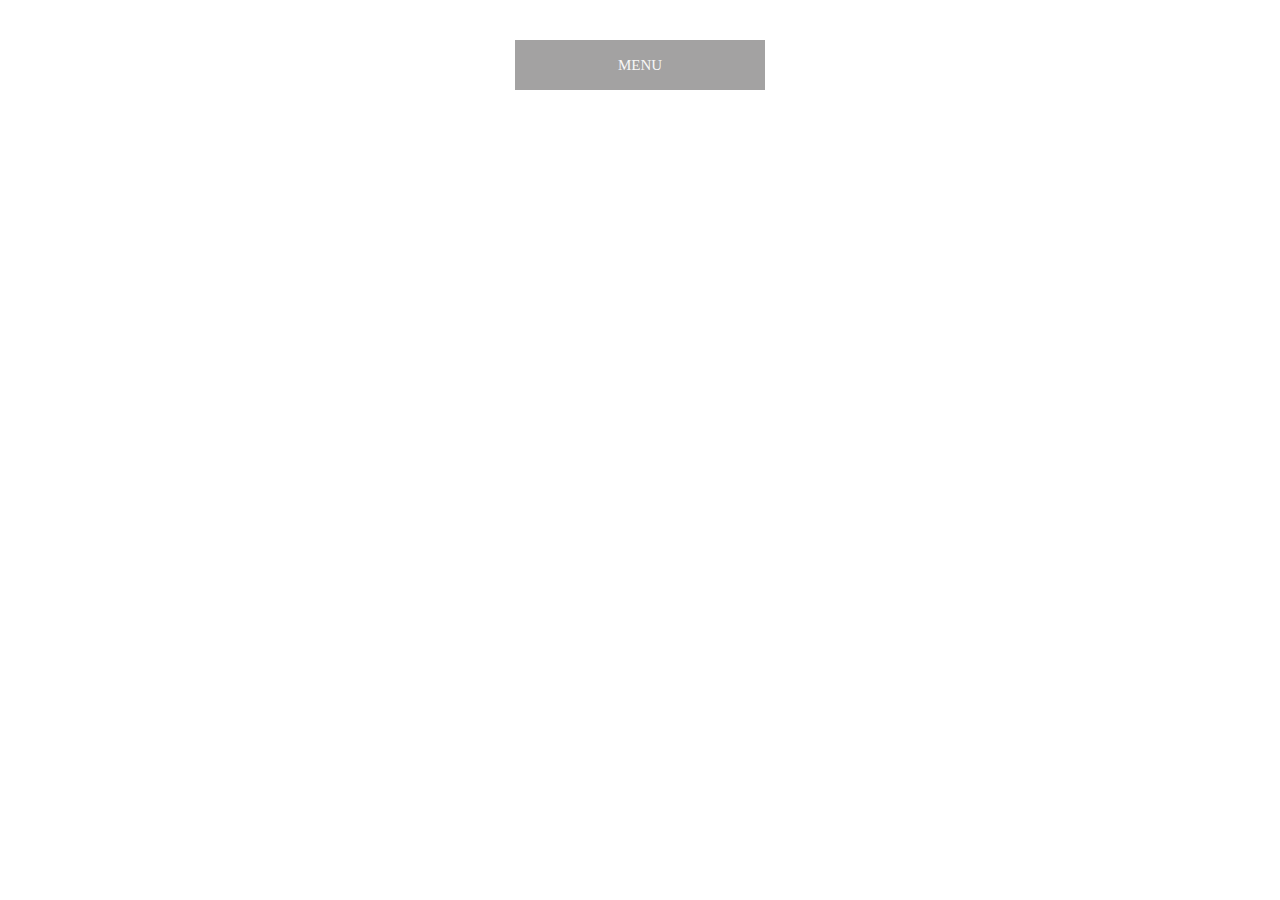
<file: animation/03-dropdown-menu/index.html>
<!DOCTYPE html>
<html lang="en">
  <head>
    <meta charset="UTF-8" />
    <meta http-equiv="X-UA-Compatible" content="IE=edge" />
    <meta name="viewport" content="width=device-width, initial-scale=1.0" />
    <title>Dropdown Menu</title>
    <link rel="stylesheet" href="style.css" />
  </head>
  <body>
    <div class="dropdown-container">
      <div class="menu-title">MENU</div>
      <ul class="dropdown-menu">
        <li>ITEM 1</li>
        <li>ITEM 2</li>
        <li>ITEM 3</li>
        <li>ITEM 4</li>
        <li>ITEM 5</li>
      </ul>
    </div>
    <script src="script.js"></script>
  </body>
</html>
</file>
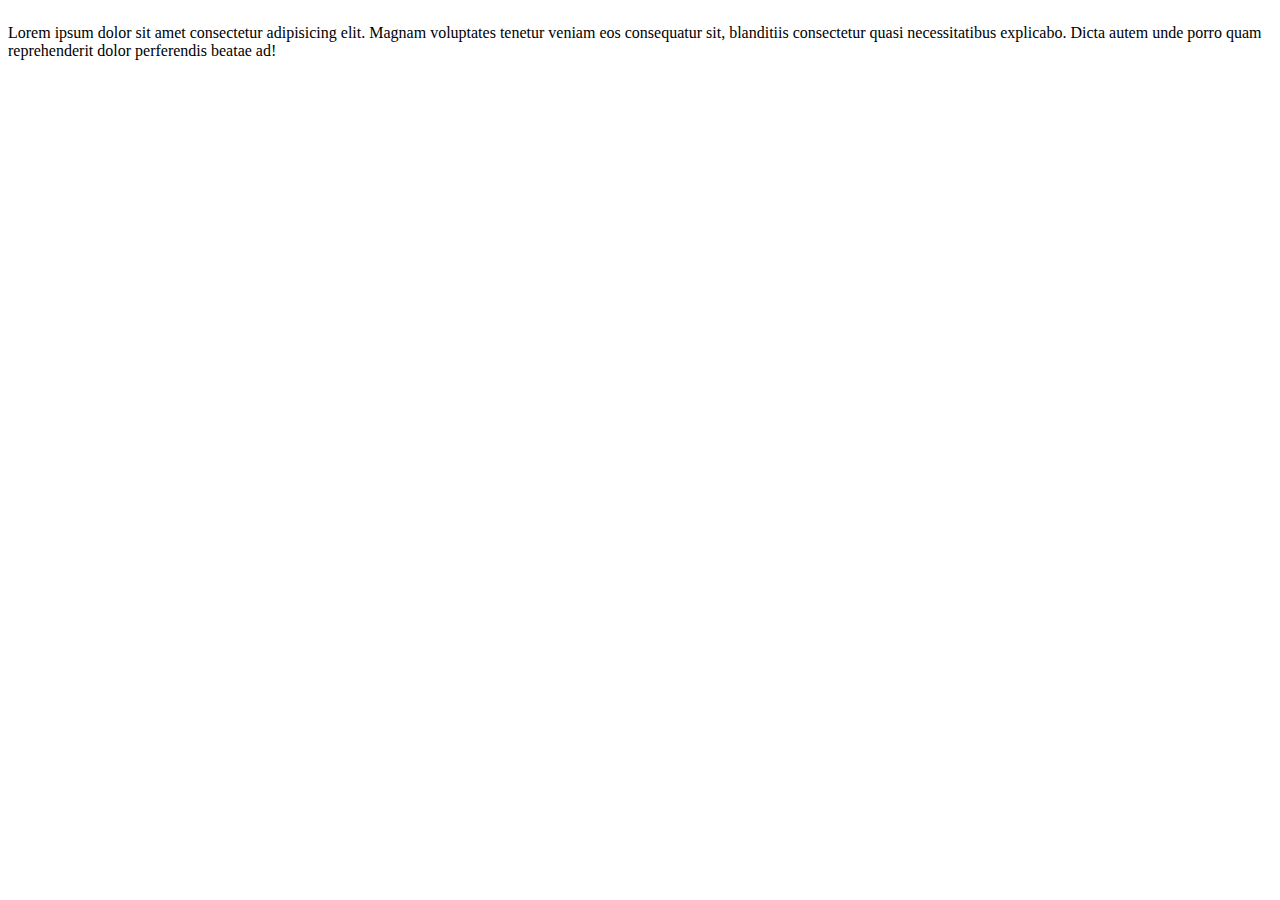
<file: animation/04-slide-in/index.html>
<!DOCTYPE html>
<html lang="en">
  <head>
    <meta charset="UTF-8" />
    <meta name="viewport" content="width=device-width, initial-scale=1.0" />
    <meta http-equiv="X-UA-Compatible" content="ie=edge" />
    <title>Slide-in</title>
    <style>
      * {
        overflow: hidden;
      }
      p {
        animation-name: slide-in;
        animation-duration: 3s;
        animation-iteration-count: infinite;
        animation-direction: alternate;
      }
      @keyframes slide-in {
        from {
          width: 300%;
          margin-left: 100%;
        }
        /* 75% {
          font-size: 300%;
          margin-left: 25%;
          width: 150%;
        } */
        to {
          width: 100%;
          margin-left: 0;
        }
      }
    </style>
  </head>
  <body>
    <p>
      Lorem ipsum dolor sit amet consectetur adipisicing elit. Magnam voluptates
      tenetur veniam eos consequatur sit, blanditiis consectetur quasi
      necessitatibus explicabo. Dicta autem unde porro quam reprehenderit dolor
      perferendis beatae ad!
    </p>
  </body>
</html>
</file>
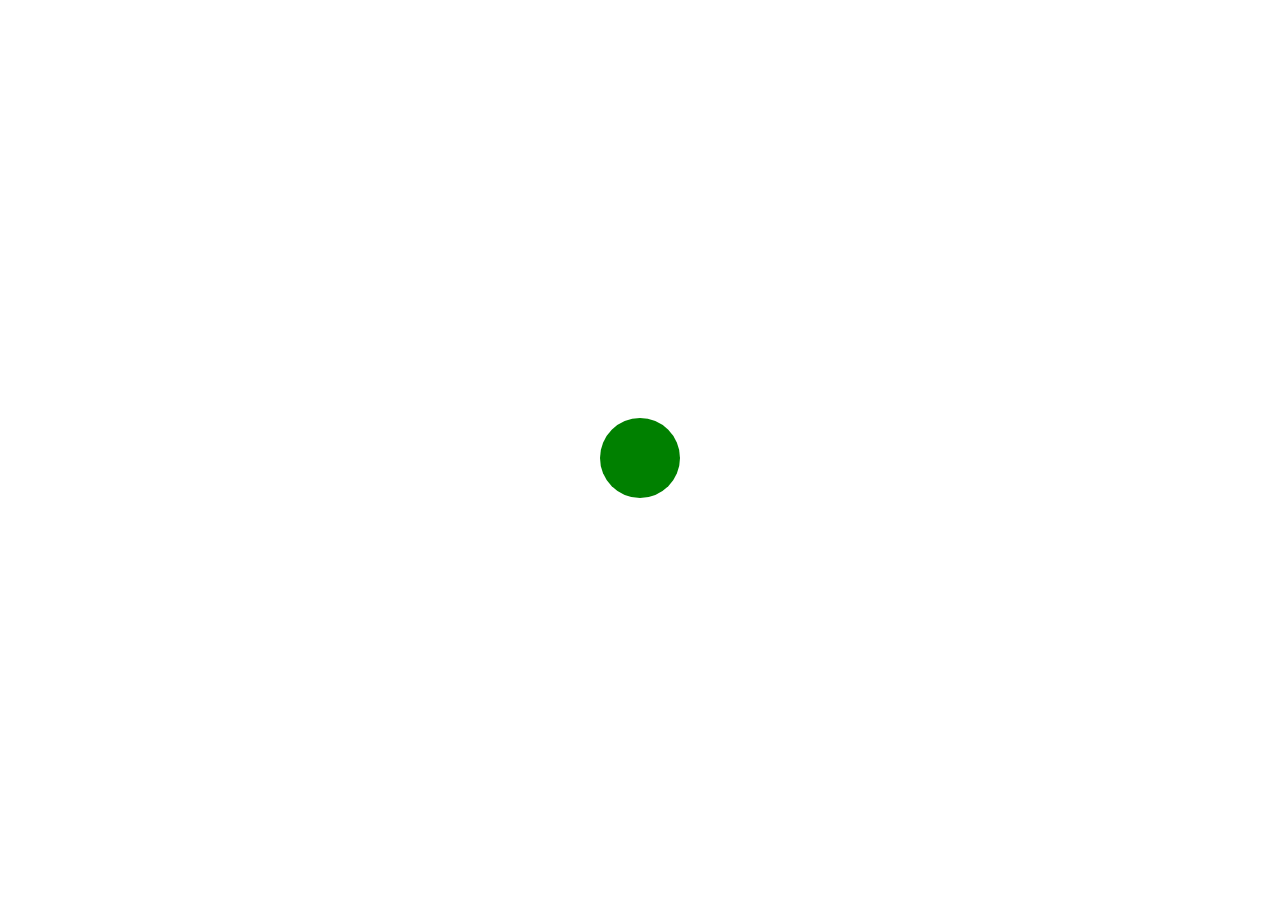
<file: animation/05-pulsate/index.html>
<!DOCTYPE html>
<html lang="en">
  <head>
    <meta charset="UTF-8" />
    <meta name="viewport" content="width=device-width, initial-scale=1.0" />
    <meta http-equiv="X-UA-Compatible" content="ie=edge" />
    <title>Pulsate</title>
    <style>
      body {
        display: flex;
        justify-content: center;
        align-items: center;
        height: 100vh;
      }
      #pulsate {
        display: inline-block;
        width: 80px;
        height: 80px;
        background: green;
        border-radius: 50%;
        animation-name: pulsate;
        animation-duration: 0.3s;
        animation-iteration-count: infinite;
        animation-direction: alternate;
      }
      @keyframes pulsate {
        from {
          opacity: 1;
          box-shadow: 4px 4px 16px 16px gray, -4px -4px 16px 16px gray;
        }

        to {
          opacity: 0;
        }
      }
    </style>
  </head>
  <body>
    <span id="pulsate"> </span>
  </body>
</html>
</file>
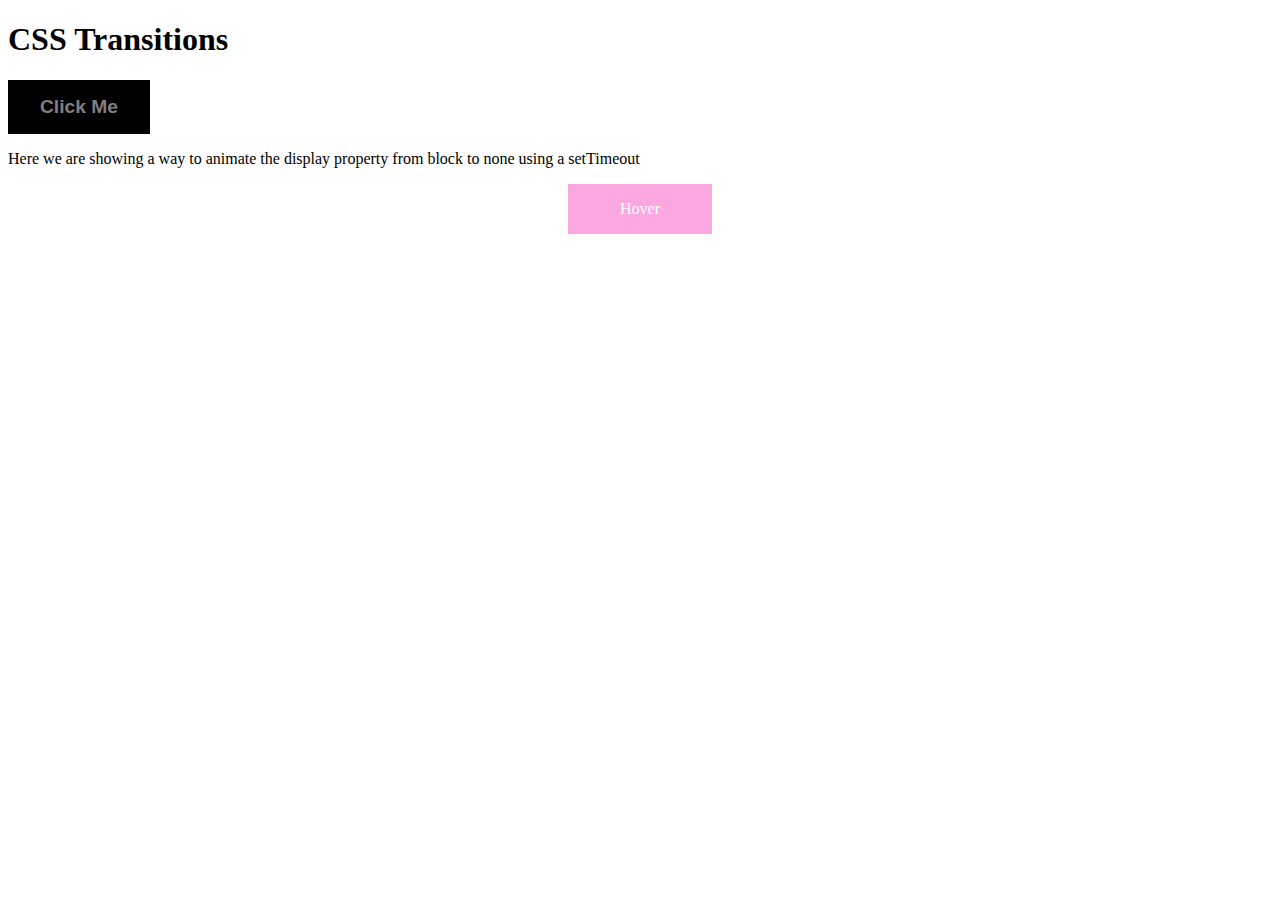
<file: animation/06-toggle-display/index.html>
<!DOCTYPE html>
<html lang="en">
  <head>
    <meta charset="UTF-8" />
    <meta name="viewport" content="width=device-width, initial-scale=1.0" />
    <meta http-equiv="X-UA-Compatible" content="ie=edge" />
    <link rel="stylesheet" href="./style.css" />
    <title>Transitions</title>
  </head>
  <body>
    <h1>CSS Transitions</h1>
    <button>Click Me</button>
    <p>
      Here we are showing a way to animate the display property from block to
      none using a setTimeout
    </p>
    <div class="div">Hover</div>
    <script src="./script.js"></script>
  </body>
</html>
</file>
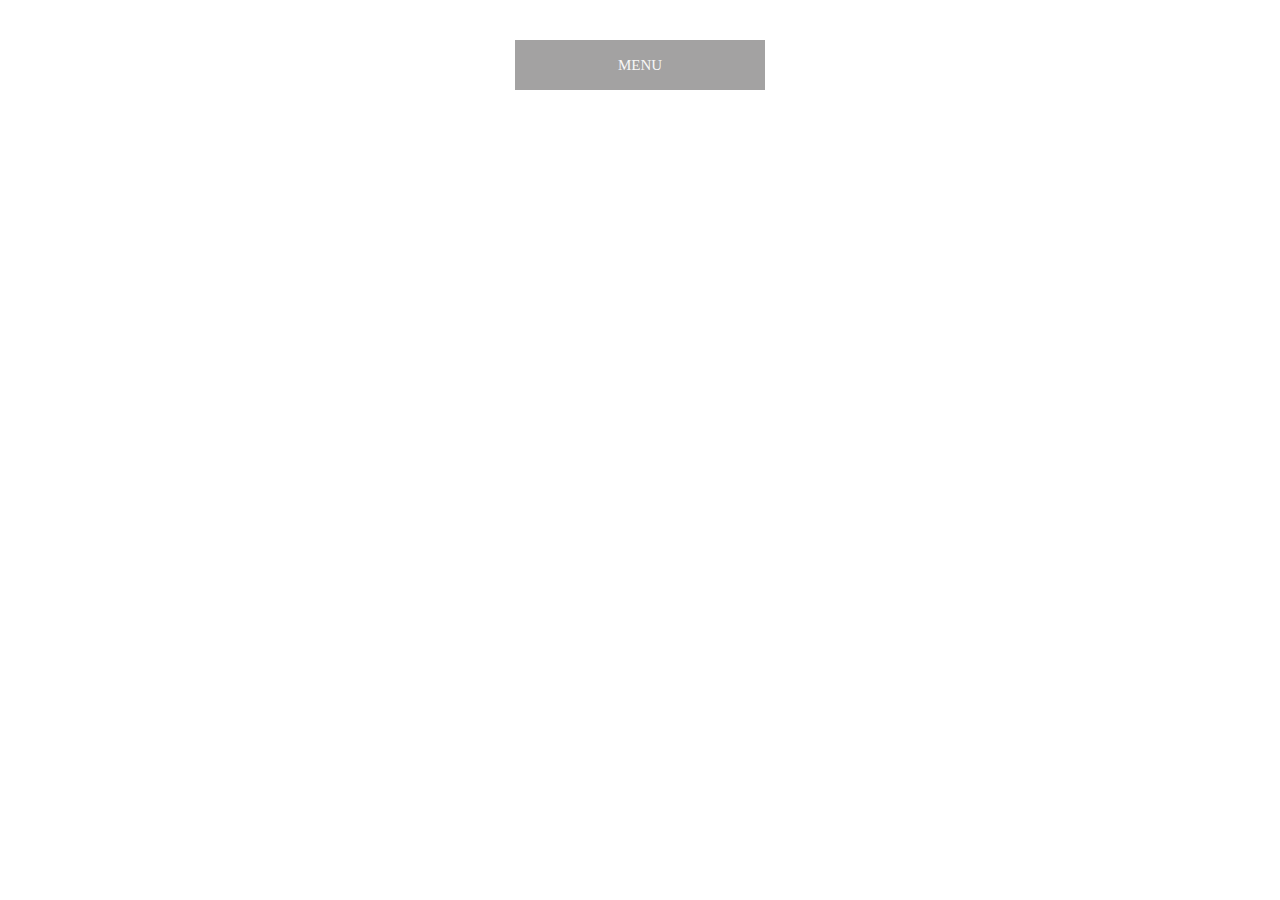
<file: animation/03-dropdown-menu/solution/solution.html>
<!DOCTYPE html>
<html lang="en">
  <head>
    <meta charset="UTF-8" />
    <meta http-equiv="X-UA-Compatible" content="IE=edge" />
    <meta name="viewport" content="width=device-width, initial-scale=1.0" />
    <title>Dropdown Menu</title>
    <link rel="stylesheet" href="solution.css" />
  </head>
  <body>
    <div class="dropdown-container">
      <div class="menu-title">MENU</div>
      <ul class="dropdown-menu">
        <li>ITEM 1</li>
        <li>ITEM 2</li>
        <li>ITEM 3</li>
        <li>ITEM 4</li>
        <li>ITEM 5</li>
      </ul>
    </div>
    <script src="solution.js"></script>
  </body>
</html>
</file>
<file: animation/03-dropdown-menu/style.css>
.dropdown-container {
  max-width: 250px;
  margin: 40px auto;
  text-align: center;
  line-height: 50px;
  font-size: 15px;
  color: rgb(247, 247, 247);
  cursor: pointer;
}

.menu-title {
  background-color: rgb(163, 162, 162);
}

.dropdown-menu {
  list-style: none;
  padding: 0;
  margin: 0;
  background-color: rgb(99, 97, 97);

  display: none;
}

ul.dropdown-menu li:hover {
  background: rgb(47, 46, 46);
}

.visible {
  display: block;
}

/*solution*/
.visible {
  transform-origin: top;
  animation: drop-down 0.6s ease-in-out;
}
@keyframes drop-down {
  from {
    transform: scaleY(0);
  }
  85% {
    transform: scaleY(1.1);
  }
  to {
    transform: scaleY(1);
  }
}
</file>
<file: animation/06-toggle-display/style.css>
button {
  border: none;
  padding: 1rem 2rem;
  font-weight: bold;
  font-size: 1.2rem;
  color: grey;
  background: black;
  cursor: pointer;
  transition-property: background-color scale;
  transition-duration: 500ms;
  transition-timing-function: ease-in-out;
}

button:hover {
  background: rgb(255, 255, 255);
  transform: scale(1.3);
}
.div {
  background-color: rgb(252, 167, 223);
  color: #fff;
  padding: 1rem 2rem;
  transition: all 1s ease-in-out 0.25s;
  max-width: 5rem;
  margin: 1rem auto;
  text-align: center;
}
.visually-hidden {
  opacity: 0;
  transition: all 1s ease-in-out 0.25s;
}
.hidden {
  display: none;
}
</file>
<file: animation/03-dropdown-menu/solution/solution.css>
.dropdown-container {
  max-width: 250px;
  margin: 40px auto;
  text-align: center;
  line-height: 50px;
  font-size: 15px;
  color: rgb(247, 247, 247);
  cursor: pointer;
}

.menu-title {
  background-color: rgb(163, 162, 162);
}

.dropdown-menu {
  list-style: none;
  padding: 0;
  margin: 0;
  background-color: rgb(99, 97, 97);

  display: none;
}

ul.dropdown-menu li:hover {
  background: rgb(47, 46, 46);
}

.visible {
  display: block;
}

/* SOLUTION */

.visible {
  animation: expand 500ms ease-in-out;
  transform-origin: top;
}

@keyframes expand {
  0% {
    transform: scaleY(0);
  }

  70% {
    transform: scaleY(1.1);
  }

  100% {
    transform: scaleY(1);
  }
}
</file>
